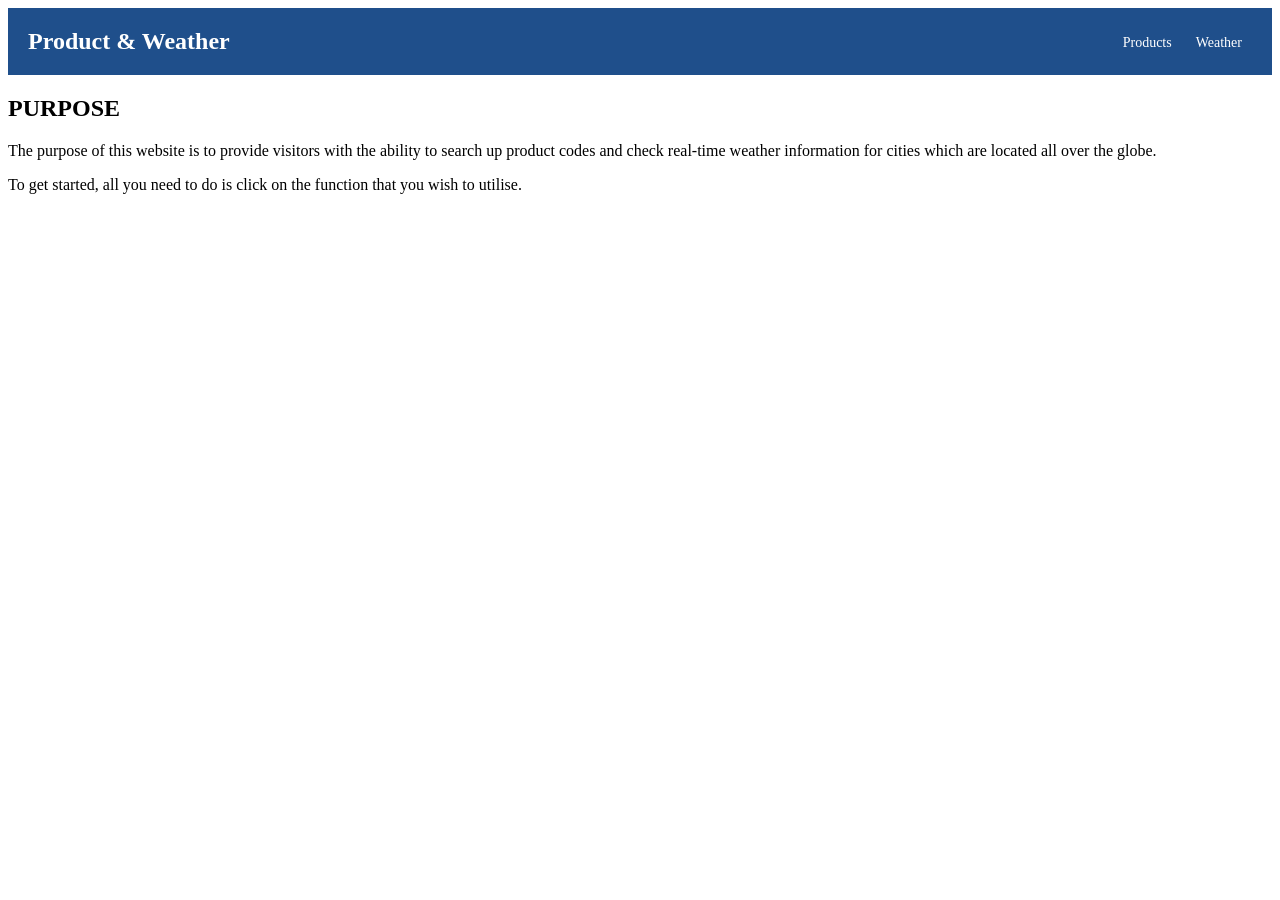
<file: index.html>
<!DOCTYPE html> <!-- Declare this is document uses HTML -->
<html lang="en"> <!-- the language is english -->
    <head>
        <title>Web App - Le Hoang Huynh</title> <!-- The title will show on the browser tab -->
        <link rel="preconnect" href="https://fonts.googleapis.com"> <!-- this is used for fonts -->
        <link rel="preconnect" href="https://fonts.gstatic.com" crossorigin> <!-- this is used for fonts -->
        <link href="https://fonts.googleapis.com/css2?family=Bebas+Neue&display=swap" rel="stylesheet"> <!-- this is used for fonts -->
        <link rel="stylesheet" href="style.css"> <!-- Linking the CSS file -->
    </head>
    <body>
        <header class="header">
            <h1 class="main-title"> Product & Weather</h1> <!-- Main title, it show on the top of the page -->
            <nav> <!-- Navigation menu -->
                <a href="products.html" class="nav-link">Products</a> <!-- Linking the products.html file -->
                <a href="weather.html" class="nav-link">Weather</a> <!-- Linking the products.html file -->
            </nav>
        </header>
            <h2>PURPOSE</h2>
            <p>The purpose of this website is to provide visitors with the ability to search up product codes and check real-time weather information for cities which are located all over the globe.</p>
            <p>To get started, all you need to do is click on the function that you wish to utilise.</p>
    </body>
</html>
</file>
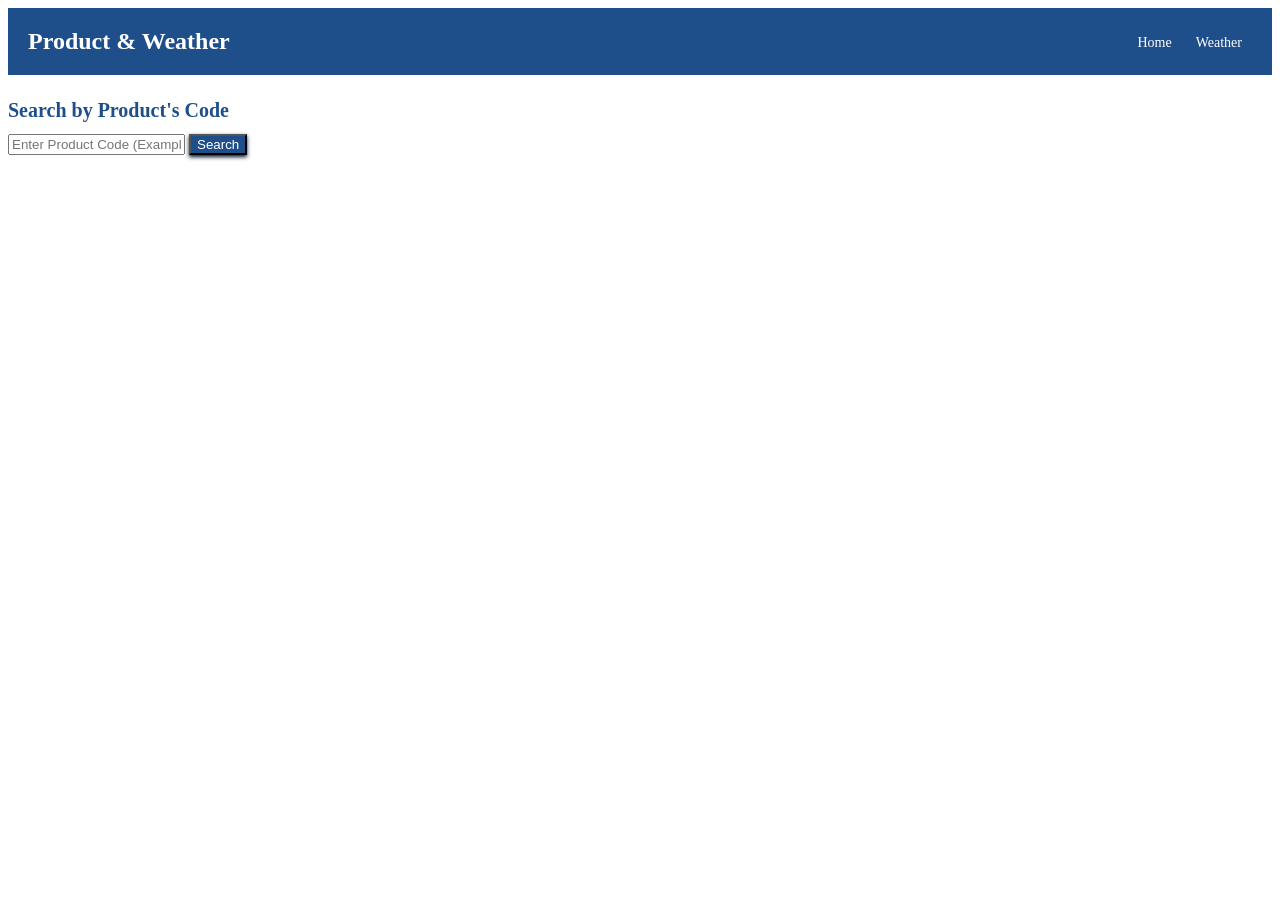
<file: products.html>
<!DOCTYPE html> <!-- Declare this is document uses HTML -->
<html lang="en"> <!-- the language is english -->
<head>
    <title> Product</title> <!-- The title will show on the browser tab -->
    <link rel="preconnect" href="https://fonts.googleapis.com"> <!-- this is used for fonts -->
    <link rel="preconnect" href="https://fonts.gstatic.com" crossorigin> <!-- this is used for fonts -->
    <link href="https://fonts.googleapis.com/css2?family=Bebas+Neue&display=swap" rel="stylesheet"> <!-- this is used for fonts -->
    <link rel="stylesheet" href="style.css"> <!-- Linking the CSS file -->
</head>
<body>
    <header class="header">
        <h1 class="main-title"> Product & Weather</h1> <!-- Main title, it show on the top of the page -->
        <nav> <!-- Navigation menu -->
            <a href="index.html" class="nav-link">Home</a> <!-- Linking the index.html file (Home) )-->
            <a href="weather.html" class="nav-link">Weather</a> <!-- Linking the weather.html file -->
        </nav>
    </header>
        <h2 class="section-title"> Search by Product's Code </h2> <!-- section title -->
        <input id="codeInput" placeholder="Enter Product Code (Example: 123-45)"> <!-- Input area, the user to enter the product code -->
        <button class ="button" onclick="searchProduct()">Search</button> <!-- button run searchProduct() function-->
        <div id="result" class ="result"></div> <!--show result detail of product-->
    <script>
        let xmlFile = 'products.xml'; // declare xmlFile contain products data 

        function searchProduct() { //Function called when the user press search button
            let code = document.getElementById('codeInput').value.trim(); // get value the user input (id=codeInput) and remove spaces before and after the letters

            if(!code){ // Check for empty input
                document.getElementById('result').innerHTML = `<p style= "color:red;"> Please! enter a product code </p>`; //If input is empty, display this text
                return;
            }
            fetch(xmlFile) // If input is not empty, Fetch (load) the XML file from the server 
                .then (response =>{ //check response is exists
                if (!response.ok){ //If file cannot load, throw an error
                    throw new Error ('Failed to load XML file');
                }
                return response.text(); //Convert the response into text format
                })
                .then (data => {
                    let parse = new DOMParser(); // Create a new DOMParser to parse XML text
                    let xml = parse.parseFromString(data, "application/xml"); //Parse the XML text into a DOM XML object

                    if(xml.getElementsByTagName("parsererror").length >0){ //If the XML is error
                        throw new Error('Error parsing XML'); //display a text
                    }

                    let products = xml.getElementsByTagName('product'); //Get all <product> elements inside the XML
                    let found = false; //default is false

                    for (let i =0; i<products.length; i++) { //Loop check each product in the XML
                        let productCode = products[i].getElementsByTagName('code')[0].textContent; // Read the <code> value of current product
                        if (productCode === code){ //if the user's code matches this product
                            let name = products[i].getElementsByTagName('name')[0].textContent; //Extract 'Name'
                            let category = products[i].getElementsByTagName('category')[0].textContent; //Extract 'Category'
                            let description = products[i].getElementsByTagName('description')[0].textContent; //Extract 'Description'
                            let quantity = products[i].getElementsByTagName('quantity')[0].textContent; //Extract 'Quantity'
                            let unitprice = products[i].getElementsByTagName('unitPrice')[0].textContent; //Extract 'UnitPrice'

                            //Insert product details into the <div id="result">
                            document.getElementById ('result').innerHTML = `
                                <h3>${name} </h3>
                                <p> Category: ${category}</p>
                                <p> Description: ${description}</p>
                                <p> Quantity: ${quantity}</p>
                                <p> UnitPrice: ${unitprice}</p>`;
                            found = true; //change found = true and break
                            break;
                        }
                    }
                    if (found === false){ //if no product matches user's code, show a text
                        document.getElementById('result').innerHTML = `<p style= "color:red;"> Product not found, check the product code, please </p>`;
                    }    
                })
                .catch (error => { //Display a error text if something wrong during fetch or parse
                    document.getElementById('result').innerHTML = ` <p> Error: ${error.message} </p>
                    <p style= "color:red;"> Make sure XML file exists </p>`;
                });
        }
    </script>
</body>
</html>
</file>
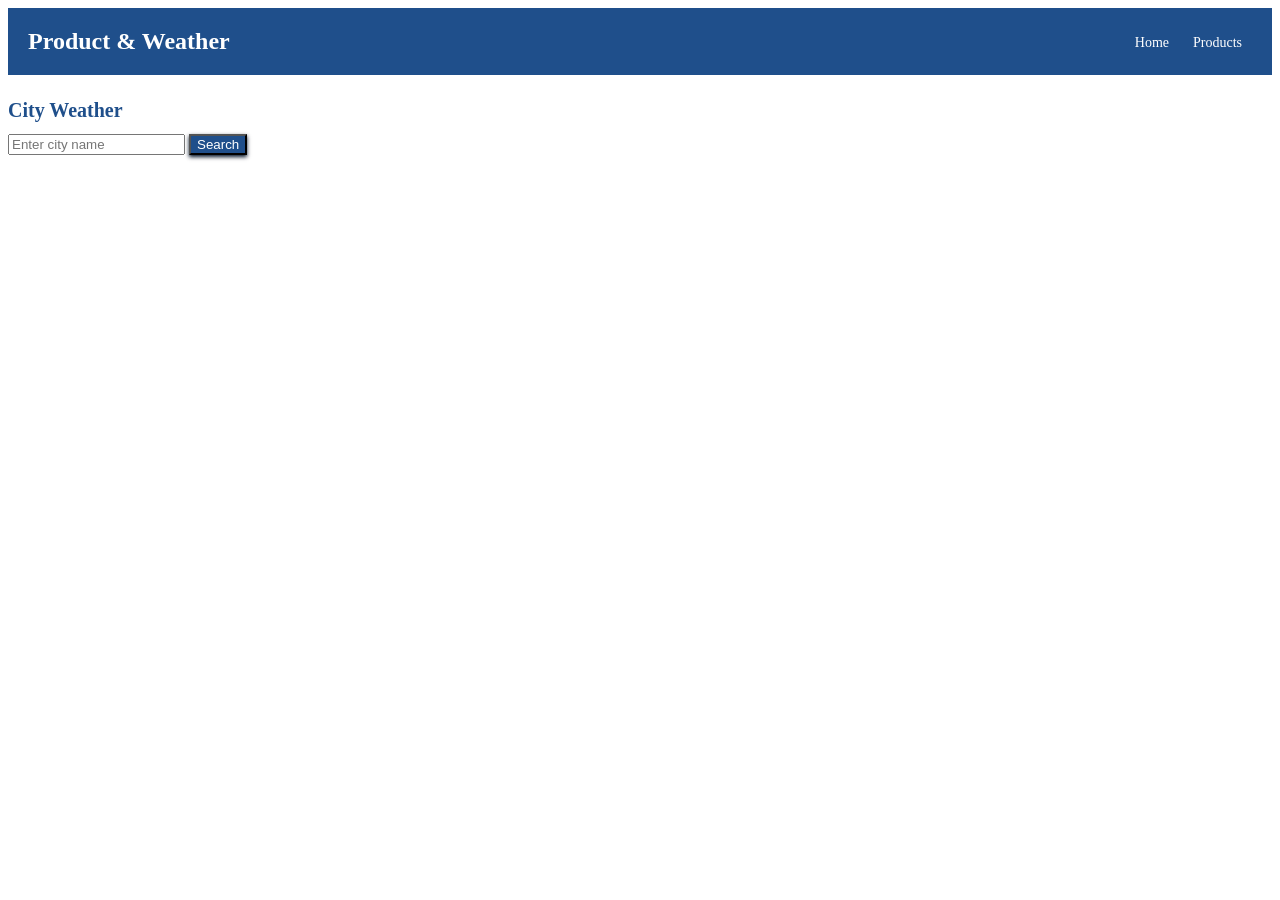
<file: weather.html>
<!DOCTYPE html> <!-- Declare this is document uses HTML -->
<html lang="en"> <!-- the language is english -->
<head>
    <title>Weather</title> <!-- The title will show on the browser tab -->
    <link rel="preconnect" href="https://fonts.googleapis.com"> <!-- this is used for fonts -->
    <link rel="preconnect" href="https://fonts.gstatic.com" crossorigin> <!-- this is used for fonts -->
    <link href="https://fonts.googleapis.com/css2?family=Bebas+Neue&display=swap" rel="stylesheet"> <!-- this is used for fonts -->
    <link rel="stylesheet" href="style.css"> <!-- Linking the CSS file -->
</head>
<body>
    <header class="header">
        <h1 class="main-title"> Product & Weather</h1> <!-- Main title, it show on the top of the page -->
        <nav> <!-- Navigation menu -->
            <a href="index.html" class="nav-link">Home</a> <!-- Linking the index.html file (Home) )-->
            <a href="products.html" class="nav-link">Products</a> <!-- Linking the products.html file -->
        </nav>
    </header>
        <h2 class="section-title"> City Weather </h2> <!-- section title -->
        <input id="city" placeholder="Enter city name" value=""><!-- Input area, the user to enter a city name -->
        <button class ="button" onclick="getWeather()">Search</button> <!-- button run getWeather() function-->
        <div class="result" id="weather"></div> <!--show result detail of weather -->
        <script>
            function getWeather(){ //Function called when the user press search button
                // const = constant
                const city = document.getElementById('city').value.trim(); //Read the value from input and remove spaces before and after the letters
                const apiKey = '6033ec1a442ac1d0c0d2b330943251b7'; // My OpenWeatherMap API key
                const url = `https://api.openweathermap.org/data/2.5/weather?q=${city}&appid=${apiKey}&units=metric`;

                if (!city) { // Check for empty input
                    document.getElementById('weather').innerHTML = `<p style= "color:red;"> Please enter a city name </p>`; //If input is empty, display this text
                    return; 
                }
            
                fetch(url) // If input is not empty, Fetch (load) the data from the server
                    .then(response =>{ // check response is exists
                        if(!response.ok){ //If the response is not successful, throw an error
                            throw new Error (`Error ${response.status}: ${response.statusText} `);
                        }
                        return response.json(); //Convert the response into JSON format
                    })
                    .then (data =>{
                        const cityName = data.name; //Extract 'Name'
                        const country = data.sys.country; //Extract 'country'
                        const temperature = data.main.temp.toFixed(1); //Extract 'temperature'
                        const description = data.weather[0].description; //Extract 'description'
                        const humidity = data.main.humidity; //Extract 'humidity'
                        const windSpeed = data.wind.speed; //Extract 'windSpeed'
                        //Insert weather details into the <div id="weather">
                        document.getElementById('weather').innerHTML = `
                        <h3> ${cityName}, ${country} </h3>
                        <p> Temperature: ${temperature} &deg;C </p>
                        <p> Description: ${description} </p>
                        <p> Humidity: ${humidity} </p>
                        <p> Wind Speed: ${windSpeed} m/s </p>
                        `;
                    })
                    //Display a error text if something wrong during fetch
                    .catch(error =>{
                        document.getElementById('weather').innerHTML =`
                        <p style= "color:red;"> Failed to retrieve data ${error.message} </p>
                        <p style= "color:red;"> Make sure your API key is valid and the city name is correct </p>
                        `;
                    })
            }
        </script>
</body>
</html>
</file>
<file: style.css>
.body {
    margin: 0;
    padding: 0;
    font-family: "Bebas Neue", sans-serif;
    background-color: #ffffffff;
    color: #000000ff;
}

.header {
    background-color: #1f4f8b;
    color: #ffffff;
    padding: 20px; /* top, bottom, left, and right padding of 20px */
    display: flex; /* Displays an element as a block-level flex container */
    align-items: center;
    justify-content: space-between; /* Items will have space between them */
}

.main-title {
    margin: 0;
    font-size: 24px;
}

.nav-link {
    text-decoration: none;
    /* All links in HTML are underlined by default, 
    The text-decoration: none; is used to remove the underline from links */
    color: #ffffffff;
    font-size: 14px;
    padding: 10px; /* top, bottom, left, and right padding of 10px */
}

.section-title {
    font-size: 20px;
    margin-top: 24px;
    margin-bottom: 12px;
    color: #1f4f8b;
}
.button {
    background-color: #1f4f8b;
    color: #ffffff;
    box-shadow: 0 2px 4px #001227ff; /*no horizontal offset; downward offset  =2px, blur=4px*/
}

.result {
    margin-top: 10px;
}
</file>
